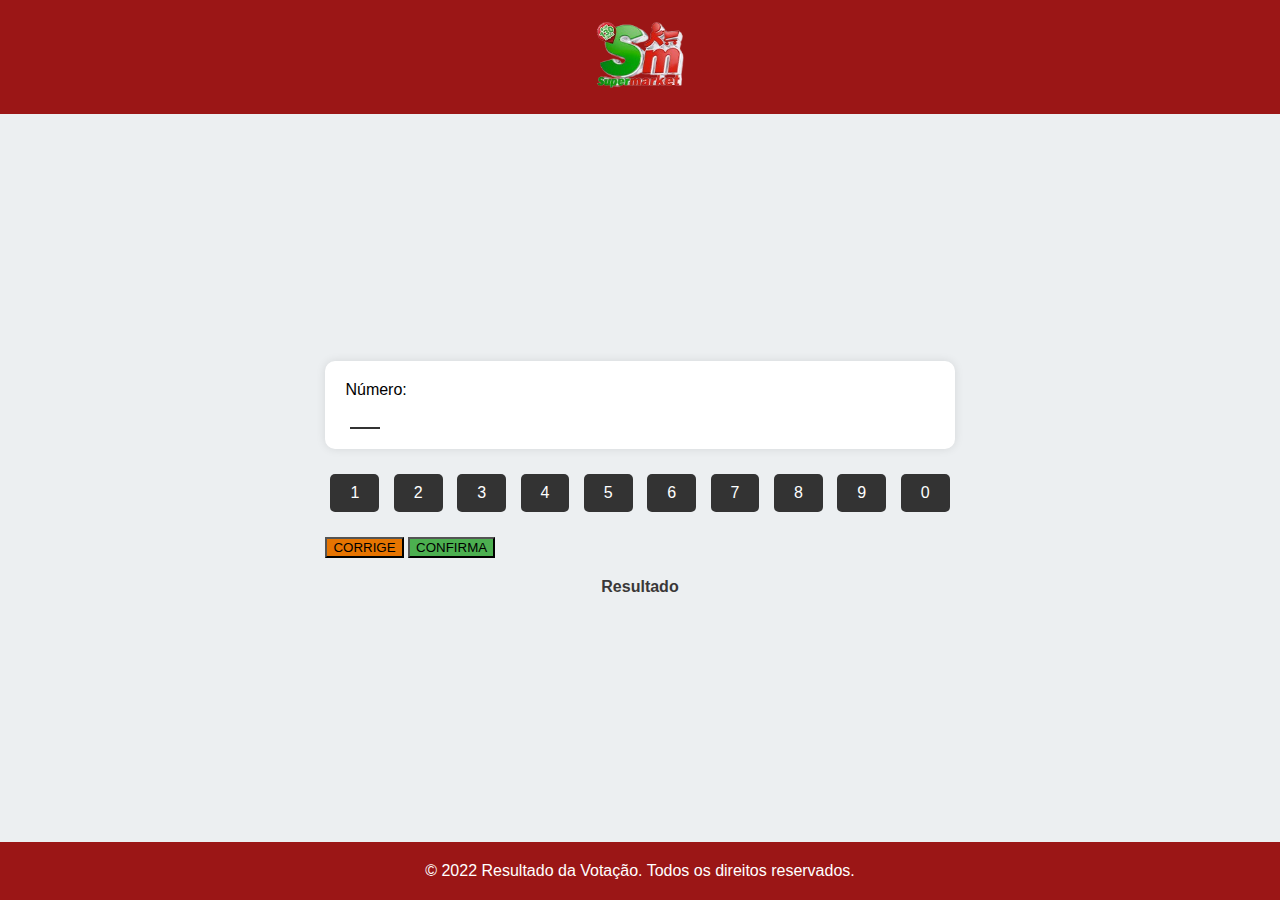
<file: index.html>
<!DOCTYPE html>
<html>
<head>
    <title>Votação</title>
    <meta charset="UTF-8">
    <script src="codigo.js"></script> <!-- Inclui o arquivo JavaScript -->
    <link rel="stylesheet" type="text/css" href="style.css"> <!-- Inclui o arquivo CSS -->
    <meta name="viewport" content="width=device-width, initial-scale=1.0">
</head>
<body>
    <header>
        <div class="logo">
            <img src="img/logo-removebg-preview.png" alt="Logo" height="70"> <!-- Insere o logotipo -->
        </div>
    </header>
    <div class="container">
        <div class="branco"> <!-- Div para o contêiner branco -->
            <div class="cinzaClaro"> <!-- Div para o contêiner cinza claro -->
                <p>Número:</p> <!-- Texto para indicar o campo de número -->
                <!-- Campo de entrada de texto para o número -->
                <input id="campo" type="text" readonly="readonly" maxlength="2"/>
            </div>
            <div class="cinzaEscuro">
            <!-- Esta div parece estar vazia -->
            </div>
            <div class="preto"> <!-- Div para o contêiner preto -->
                <!-- Botões para inserir números -->
                <button class="bnt click" onclick="inserir(1)">1</button>
                <button class="bnt click" onclick="inserir(2)">2</button>
                <button class="bnt click" onclick="inserir(3)">3</button>
                <button class="bnt click" onclick="inserir(4)">4</button>
                <button class="bnt click" onclick="inserir(5)">5</button>
                <button class="bnt click" onclick="inserir(6)">6</button>
                <button class="bnt click" onclick="inserir(7)">7</button>
                <button class="bnt click" onclick="inserir(8)">8</button>
                <button class="bnt click" onclick="inserir(9)">9</button>
                <button class="bnt click" onclick="inserir(0)">0</button>
                <div class="teclado2">
                    
                    <button class="laranja  click" onclick="corrige()">CORRIGE</button> <!-- Botão para corrigir o voto -->
                    <button class="verde" onclick="votar()">CONFIRMA</button> <!-- Botão para confirmar o voto -->
                </div>
            </div>
        </div>
        <a href="resultado.html">Resultado</a> <!-- Link para a página de resultados -->
    </div> 
</body>
<footer>
    © 2022 Resultado da Votação. Todos os direitos reservados. <!-- Rodapé -->
</footer>
</html>
</file>
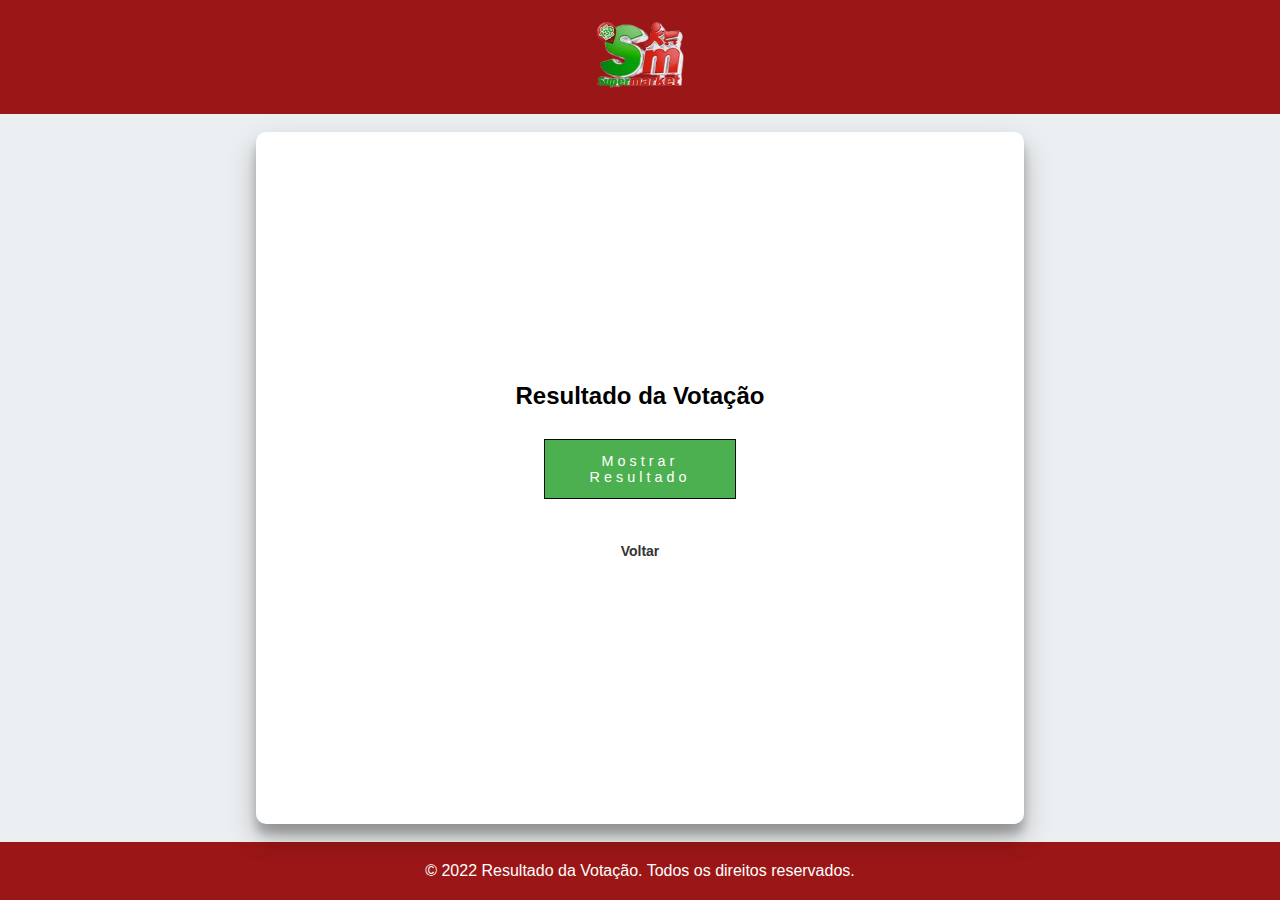
<file: resultado.html>
<!DOCTYPE html>
<html>
<head>
    <title>Resultado da Votação</title>
    <meta charset="UTF-8">
    <link rel="stylesheet" type="text/css" href="style.css"> <!-- Importa o arquivo CSS -->
    <meta name="viewport" content="width=device-width, initial-scale=1.0">
    <style>
    

/* Estilos globais */
* {
	box-sizing: border-box; /* Garante que a caixa de modelo inclua as bordas e preenchimento */
	margin: 0; /* Remove as margens padrão */
}

/* Estilos do corpo */
body {
	background: #eceff1; /* Cor de fundo do corpo */
	display: flex; /* Define o modelo de layout flexível */
	justify-content: center; /* Alinha o conteúdo horizontalmente ao centro */
	align-items: center; /* Alinha o conteúdo verticalmente ao centro */
	flex-direction: column; /* Define a direção dos itens na flexbox como coluna */
	font-family: 'Montserrat', sans-serif; /* Define a fonte padrão */
	height: 100vh; /* Altura do corpo ajustada para a altura da tela */
}

/* Estilos do título principal */
h1 {
	font-weight: bold; /* Define a espessura da fonte como negrito */
	margin: 0; /* Remove as margens padrão */
}

/* Estilos do parágrafo */
p {
	font-size: 14px; /* Define o tamanho da fonte */
	font-weight: 100; /* Define a espessura da fonte */
	line-height: 20px; /* Define a altura da linha */
	letter-spacing: 0.5px; /* Define o espaçamento entre letras */
	margin: 20px 0 30px; /* Define as margens superior e inferior */
}

/* Estilos do texto pequeno */
span {
	font-size: 12px; /* Define o tamanho da fonte */
}

/* Estilos do link */
a {
	color: #333; /* Cor do texto */
	font-size: 14px; /* Define o tamanho da fonte */
	text-decoration: none; /* Remove a decoração do link */
	margin: 15px 0; /* Define as margens superior e inferior */
}

/* Estilos do botão */
button {
    font-size: .9em; /* Define o tamanho da fonte */
    color: #fff; /* Cor do texto */
    background: #111827; /* Cor de fundo do botão */
    outline: none; /* Remove o contorno */
    border: 1px solid #050c01; /* Cor da borda */
    cursor: pointer; /* Define o cursor ao passar */
    padding: 0.9em; /* Define o preenchimento interno */
    -webkit-appearance: none; /* Remove a aparência padrão do botão */
    width: 25%; /* Largura do botão */
    margin: 2em 0; /* Define as margens superior e inferior */
    letter-spacing: 4px; /* Define o espaçamento entre letras */
}

/* Estilos do botão no hover */
button[type="submit"]:hover {
    -webkit-transition: .5s all; /* Transição suave */
    -moz-transition: .5s all;
    -o-transition: .5s all;
    -ms-transition: .5s all;
    transition: .5s all;
    background: #0a010a; /* Cor de fundo do botão ao passar o mouse */
}

/* Estilos do contêiner principal */
.container {
	background-color: #fff; /* Cor de fundo do contêiner */
	border-radius: 10px; /* Borda arredondada */
	box-shadow: 0 14px 28px rgba(0,0,0,0.25), 0 10px 10px rgba(0,0,0,0.22); /* Sombra */
	position: relative; /* Define a posição como relativa */
	overflow: hidden; /* Esconde o conteúdo que estoura do contêiner */
	width: 768px; /* Largura fixa do contêiner */
	max-width: 100%; /* Largura máxima do contêiner */
	min-height: 600px; /* Altura mínima do contêiner */
}

/* Estilos da grade */
.grid {
	display: grid; /* Define o modelo de layout como grid */
	grid-template-columns: repeat(3, 1fr); /* Define três colunas com largura igual */
	grid-column-gap: 20px; /* Define o espaçamento horizontal entre as colunas */
	grid-row-gap: 1em; /* Define o espaçamento vertical entre as linhas */
}

/* Estilos do cabeçalho e rodapé */
header, footer {
    background-color: #9b1616; /* Cor de fundo */
    color: #fff; /* Cor do texto */
    width: 100%; /* Largura total */
    padding: 20px 0; /* Preenchimento */
    text-align: center; /* Alinhamento do texto */
}

/* Estilos do logotipo */
.logo img {
    max-width: 200px; /* Largura máxima do logotipo */
}

</style>
</head>
<body>
    <header>
        <div class="logo">
            <img src="img/logo-removebg-preview.png" alt="Logo" height="70">
        </div>
    </header>
    <br>
    <div class="container">
        <h2>Resultado da Votação</h2>
        <button class="verde" onclick="resultado()">Mostrar Resultado</button>
        <div id="resultado"></div>
        <a href="index.html">Voltar</a>
    </div>
    <br>
    <footer>
        © 2022 Resultado da Votação. Todos os direitos reservados.
    </footer>
    <script src="codigo.js"></script> <!-- Importa o arquivo de script JavaScript -->
</body>
</html>
</file>
<file: style.css>
/* Estilos globais */
* {
	box-sizing: border-box;
	margin: 0;
}
/* Estilos do corpo */
body {
	background: #eceff1; /* Cor de fundo para o corpo da página */
	display: flex; /* Usa o modelo flexbox para alinhar o conteúdo verticalmente */
	justify-content: center; /* Centraliza horizontalmente */
	align-items: center; /* Centraliza verticalmente */
	flex-direction: column; /* Alinha os itens em colunas */
	font-family: 'Montserrat', sans-serif; /* Define a fonte para o corpo do texto */
	height: 100vh; /* Define a altura do corpo para 100% da altura da tela */
}

header, footer {
    background-color: #9b1616; /* Cor de fundo para o cabeçalho e rodapé */
    color: #fff; /* Cor do texto para o cabeçalho e rodapé */
    width: 100%; /* Largura completa para ocupar a largura total da tela */
    padding: 20px 0; /* Espaçamento interno de 20px na parte superior e inferior */
    text-align: center; /* Centraliza o texto horizontalmente */
}

.container {
    display: flex; /* Usa o modelo flexbox para alinhar o conteúdo verticalmente */
    flex-direction: column; /* Alinha os itens em colunas */
    justify-content: center; /* Centraliza verticalmente */
    align-items: center; /* Centraliza horizontalmente */
    height: 100vh; /* Define a altura do contêiner para 100% da altura da tela */
}

a {
    margin-top: 20px; /* Espaçamento superior de 20px para links */
    text-decoration: none; /* Remove a decoração de link padrão */
    color: #3a3838; /* Cor do texto para links */
    font-weight: bold; /* Define a fonte em negrito para links */
}



.cinzaClaro {
    background-color: #fff; /* Cor de fundo para a seção de número */
    padding: 20px; /* Espaçamento interno de 20px */
    border-radius: 10px; /* Borda arredondada com raio de 10px */
    box-shadow: 0 0 10px rgba(0, 0, 0, 0.1); /* Sombra suave */
    margin-bottom: 20px; /* Espaçamento inferior de 20px */
}

/* Estilos do input */
input[type="text"] {
    width: 30px; /* Largura do campo de entrada de texto */
    height: 30px; /* Altura do campo de entrada de texto */
    text-align: center; /* Alinhamento centralizado do texto */
    font-size: 18px; /* Tamanho da fonte */
    border: none; /* Remove a borda */
    border-bottom: 2px solid #333; /* Adiciona uma borda inferior de 2px sólida */
    background-color: transparent; /* Fundo transparente */
    margin: 0 5px; /* Margem horizontal de 5px */
}


/* Estilos do botão */
.bnt {
    margin: 5px; /* Margem de 5px em todas as direções */
    padding: 10px 20px; /* Espaçamento interno de 10px na parte superior e inferior, 20px nas laterais */
    background-color: #333; /* Cor de fundo para botões */
    color: #fff; /* Cor do texto */
    border: none; /* Remove a borda */
    border-radius: 5px; /* Borda arredondada com raio de 5px */
    cursor: pointer; /* Altera o cursor para ponteiro ao passar por cima */
    font-size: 16px; /* Tamanho da fonte */
    transition: background-color 0.3s ease; /* Transição suave da cor de fundo */
}

.bnt:hover {
    background-color: #555; /* Cor de fundo mais escura ao passar o mouse */
}

.teclado2 {
    margin-top: 20px; /* Espaçamento superior de 20px */
}


/* Estilos do botão */
.laranja {
    background-color: #E67401; /* Cor de fundo laranja */
}

.verde {
    background-color: #4CAF50; /* Cor de fundo verde */
}

.vermelho {
    background-color: #E53935; /* Cor de fundo vermelha */
}

/* Responsivo estilo */
@media screen and (max-width: 600px) {
    .container {
        padding: 20px; /* Espaçamento interno de 20px */
    }

    .cinzaClaro, .branco {
        width: 100%; /* Largura total */
    }

    input[type="text"] {
        width: 25px; /* Largura reduzida para dispositivos menores */
        height: 25px; /* Altura reduzida para dispositivos menores */
        font-size: 14px; /* Tamanho da fonte reduzido para dispositivos menores */
    }
}
</file>
